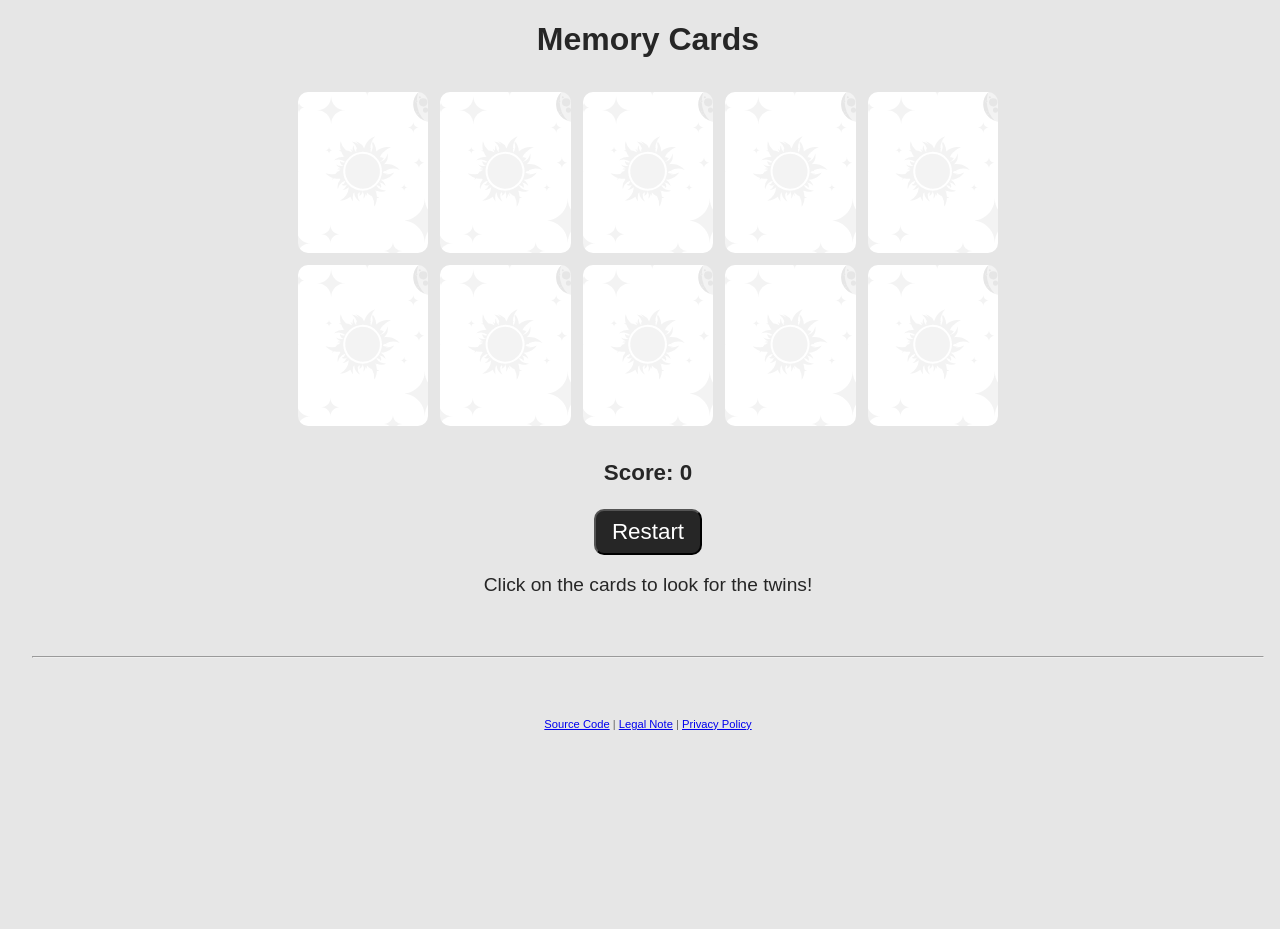
<file: index.html>
<!doctype html>
<html lang="en">
  <head>
    <meta charset="UTF-8" />
    <meta name="viewport" content="width=device-width, initial-scale=1.0" />
    <title>Memory Card Game</title>
    <link rel="stylesheet" type="text/css" href="styles.css" />
    <script src="main.js" defer></script>
  </head>
  <body>
    <h1>Memory Cards</h1>
    <div class="grid-container"></div>
    <p>Score: <span class="score"></span></p>
    <div class="actions">
      <button onclick="restart()">Restart</button>
      <br />
    </div>
    <div>
      <p class="manual-text">Click on the cards to look for the twins!</p>
      <p><span class="thank-you-message"></span></p>
    </div>
    <hr style="color: hsla(236, 85%, 65%, 0.35); margin: 60px 24px" />

    <footer>
      <a href="https://github.com/RemiSlanina/memory-game">Source Code</a> |
      <a href="legal-note.html">Legal Note</a> |
      <a href="privacy-policy.html">Privacy Policy</a>
    </footer>
  </body>
</html>
</file>
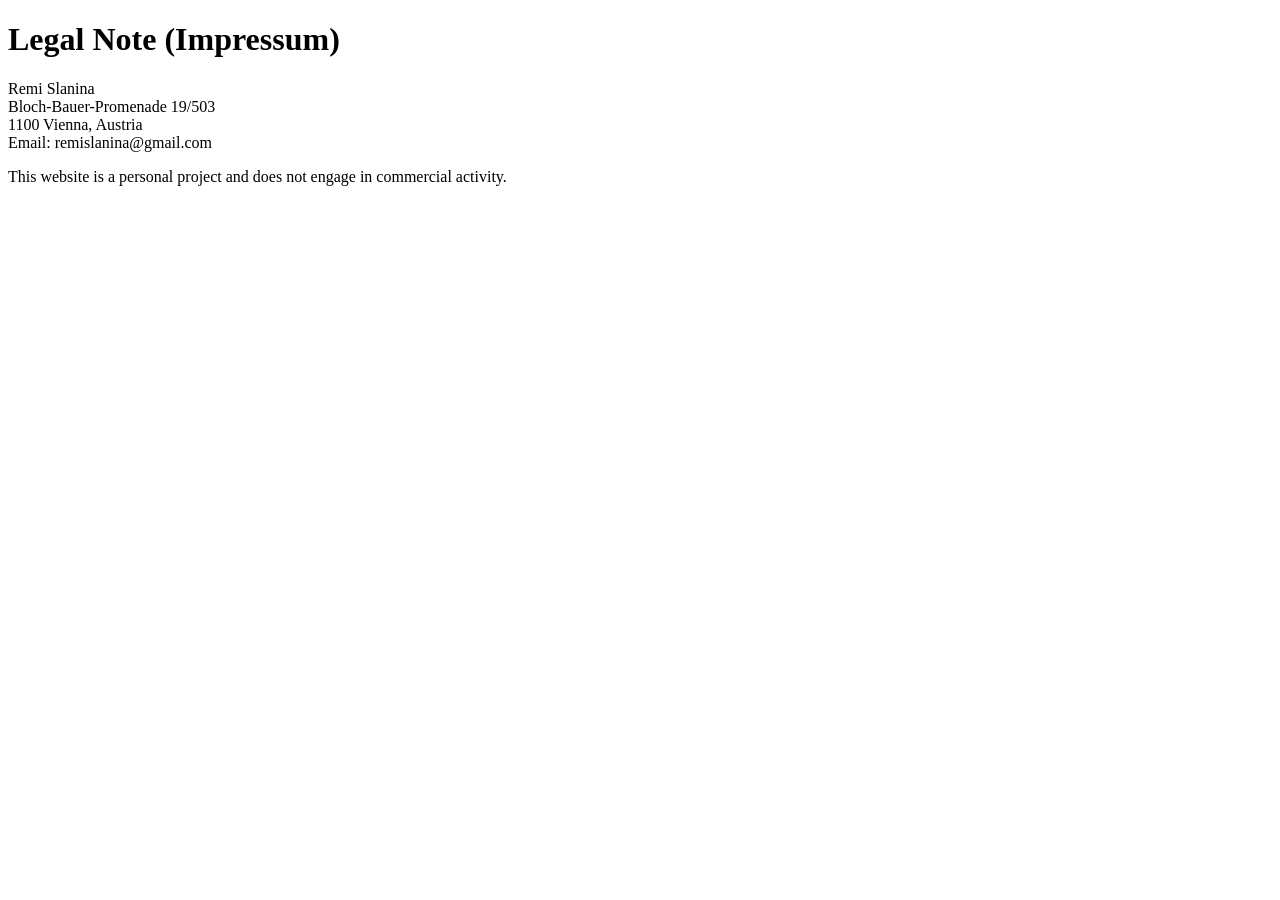
<file: legal-note.html>
<!doctype html>
<html lang="en">
  <head>
    <meta charset="UTF-8" />
    <meta name="viewport" content="width=device-width, initial-scale=1.0" />
    <title>Document</title>
  </head>
  <body>
    <h1>Legal Note (Impressum)</h1>
    <p>
      Remi Slanina<br />
      Bloch-Bauer-Promenade 19/503<br />
      1100 Vienna, Austria<br />
      Email: remislanina@gmail.com
    </p>
    <p>
      This website is a personal project and does not engage in commercial
      activity.
    </p>
  </body>
</html>
</file>
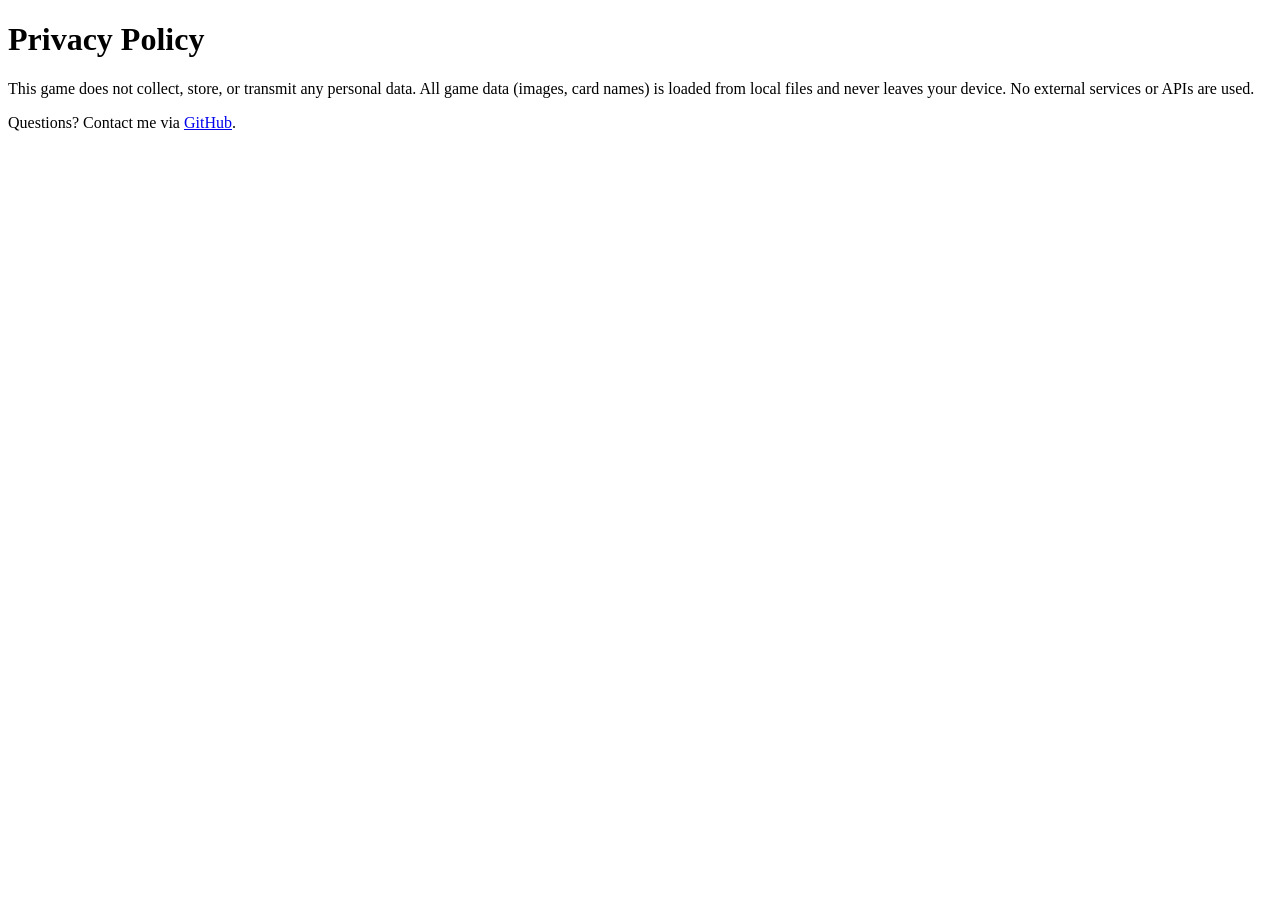
<file: privacy-policy.html>
<!doctype html>
<html lang="en">
  <head>
    <meta charset="UTF-8" />
    <meta name="viewport" content="width=device-width, initial-scale=1.0" />
    <title>Privacy Policy</title>
  </head>
  <body>
    <h1>Privacy Policy</h1>
    <p>
      This game does not collect, store, or transmit any personal data. All game
      data (images, card names) is loaded from local files and never leaves your
      device. No external services or APIs are used.
    </p>
    <p>
      Questions? Contact me via
      <a href="https://github.com/RemiSlanina">GitHub</a>.
    </p>
  </body>
</html>
</file>
<file: styles.css>
body {
  min-height: 100vh;
  min-width: 100vw;
  background-color: gray;
  background-color: hsl(0, 0%, 90%);
  /* 
    background-image: url("./assets/Stellar-Background.svg");
     */
  color: #000;
  color: hsl(0, 0%, 15%);
  font-family: "Libre Franklin", sans-serif;
}
h1 {
  text-align: center;
  font-weight: 700;
  font-size: 2rem;
}
p {
  text-align: center;
  font-weight: bold;
  font-size: 1.4rem;
}

.actions {
  display: flex;
  justify-content: center;
}
.actions button {
  font-size: 1.4rem;
  padding: 8px 16px;
  border-radius: 10px;
  background-color: black;
  background-color: #000;
  background-color: hsl(0, 0%, 15%);
  color: white;
}

.thank-you-message {
  font-family: "Petit Formal Script", cursive;
}
.manual-text {
  font-weight: 200;
  font-size: 1.2rem;
}

.grid-container {
  /*     background-color: blue;
 */
  display: grid;
  grid-template-columns: repeat(auto-fill, minmax(110px, 1fr));
  gap: 12px;
  padding: 12px;
  /* center a div .... */
  justify-content: center;
  align-items: center;
  align-content: center;
  max-width: 700px;
  margin: 0 auto;
  /* /center */
  perspective: 1000px; /* enables 3D look */
}

/* card box */
.card {
  position: relative;
  width: 100%;
  padding-top: 161px; /* aspect ratio: height based on width */
  cursor: pointer;
  transform-style: preserve-3d;
}

.card .front,
.card .back {
  position: absolute;
  inset: 0;
  border-radius: 10px;
  backface-visibility: hidden;
  transition: transform 0.5s ease;
}

/* what you see initially */
.card .back {
  background: white;
  background: hsl(0, 0%, 90%);
  background-image: url("./assets/Stellar-Background.svg");
  background-position: center;
  transform: rotateY(0deg);
}

/* front is hidden initially */
.card .front {
  background: #000000;
  background: hsl(0, 0%, 15%);
  display: grid;
  place-items: center;
  transform: rotateY(180deg);
}

.card .front img {
  max-width: 80%;
  max-height: 80%;
}

/* when flipped, rotate both faces */
.card.flipped .back {
  transform: rotateY(180deg);
}
.card.flipped .front {
  transform: rotateY(0deg);
}

footer {
  font-size: 0.7rem;
  font-weight: 200;
  text-align: center;
  margin-top: 40px;
  color: hsl(0, 0%, 40%);
}
</file>
